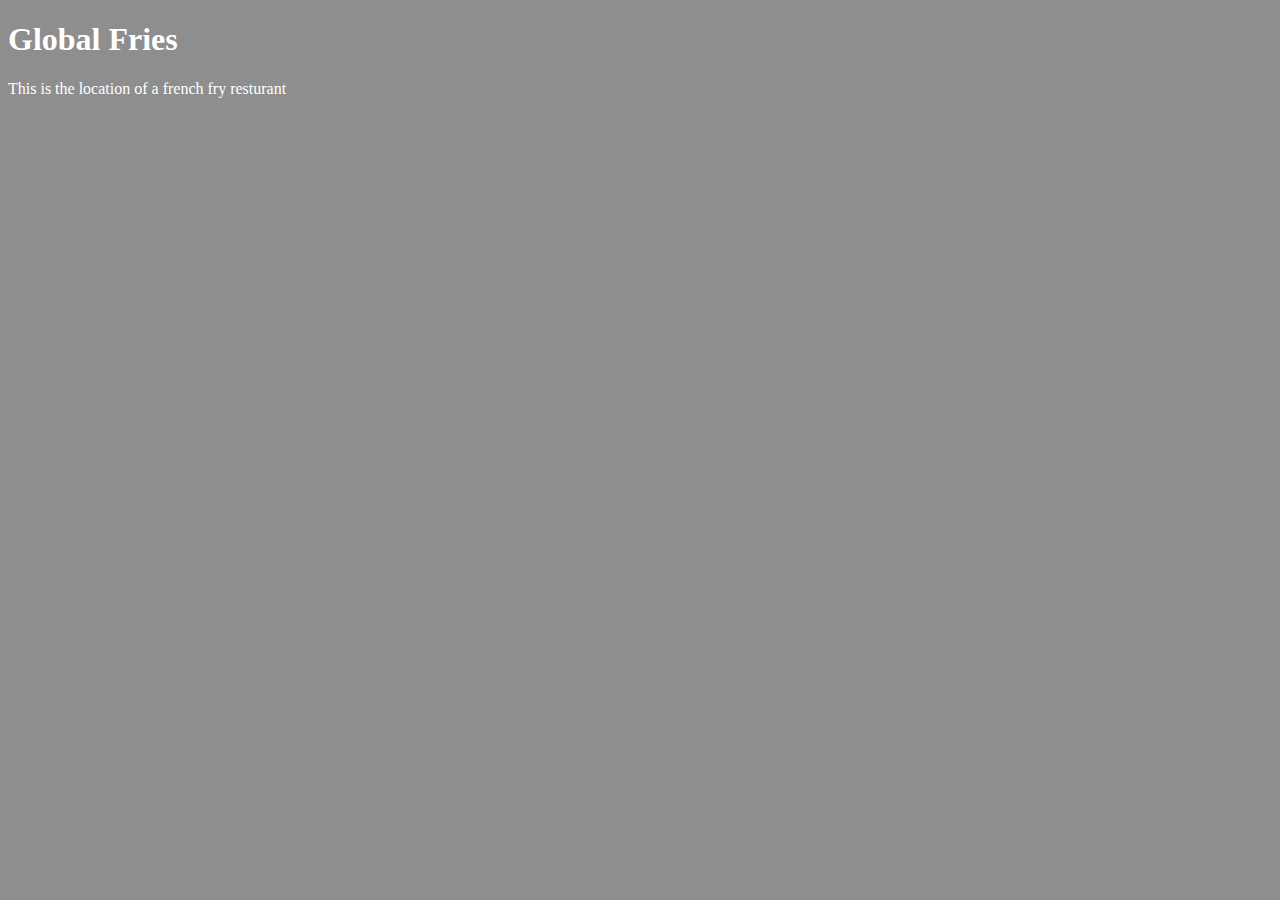
<file: unit_1/index.html>
<!DOCTYPE html>
<html>
<head>
	<title>Global Fries</title>
	<link rel="stylesheet" type="text/css" href="CSS/style.css">
</head>
<body>
	<h1>Global Fries</h1>
	<p>This is the location of a french fry resturant</p>
</body>
</html>
</file>
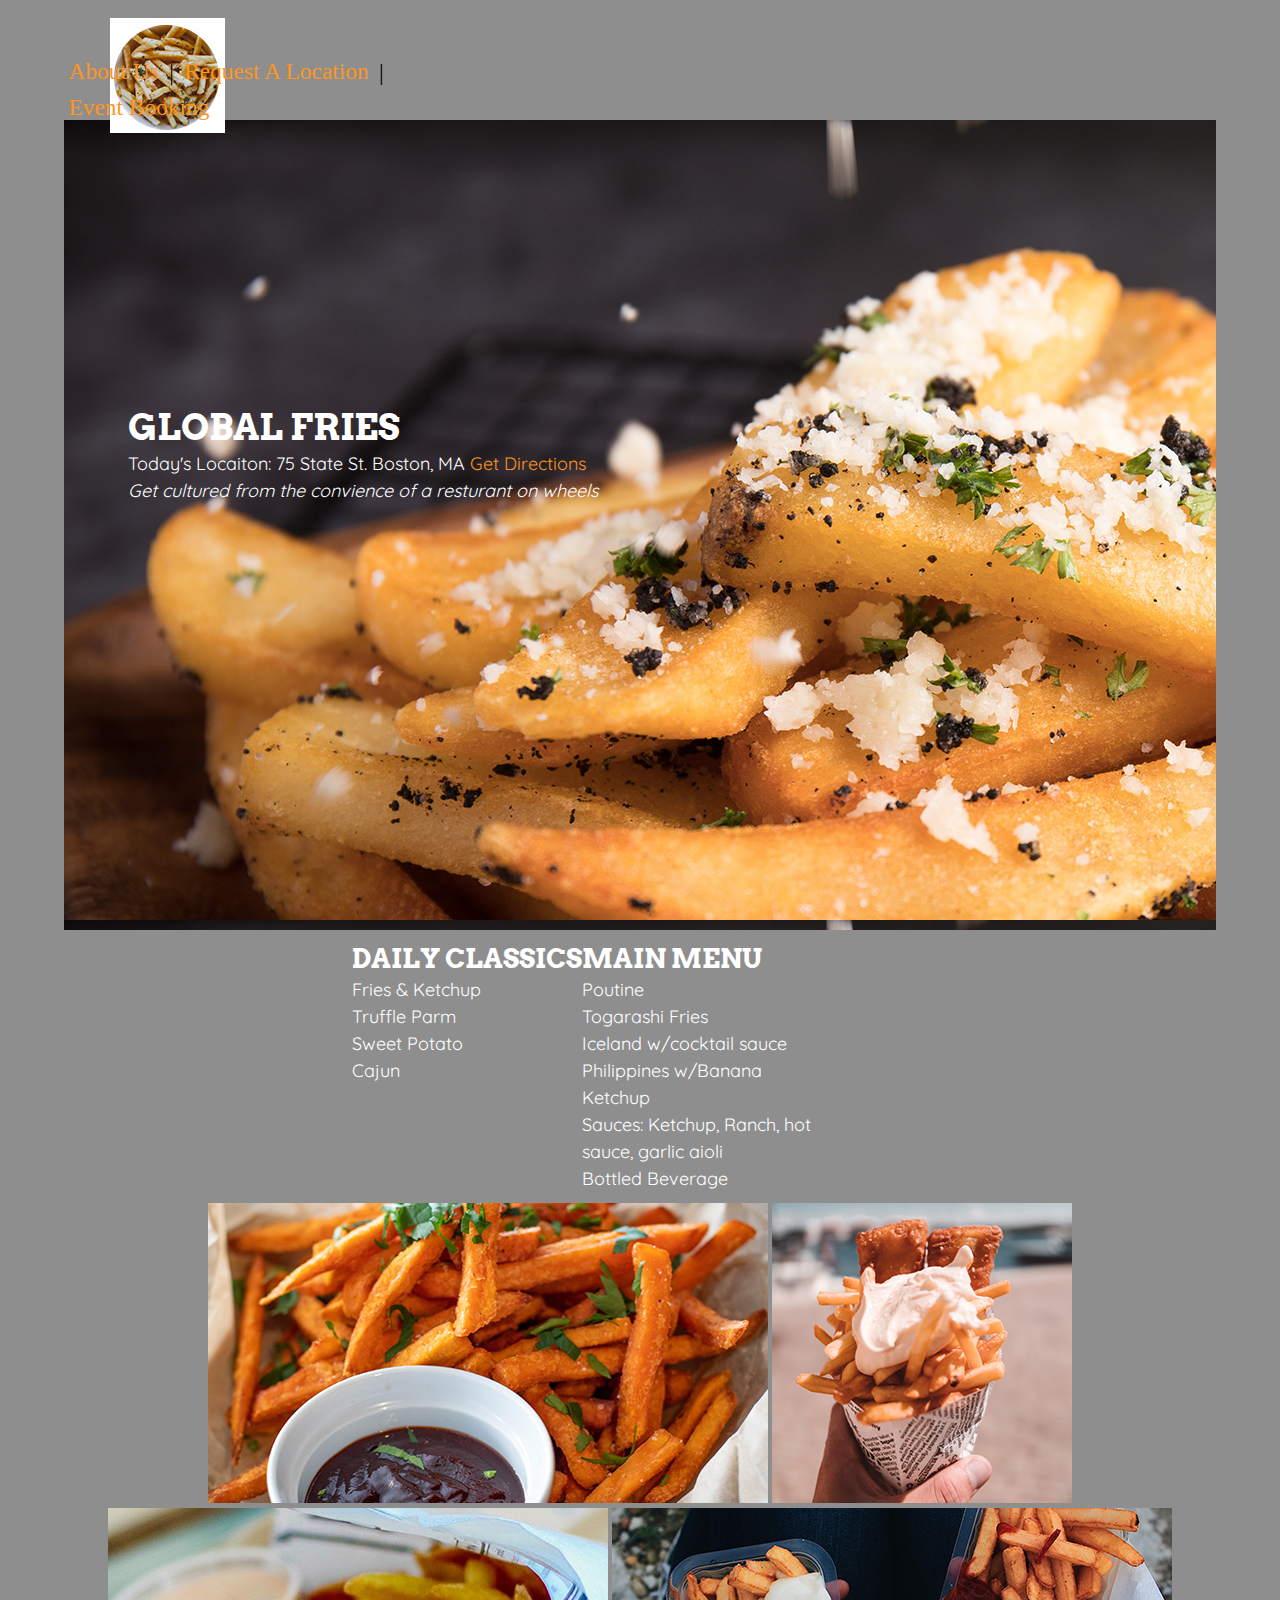
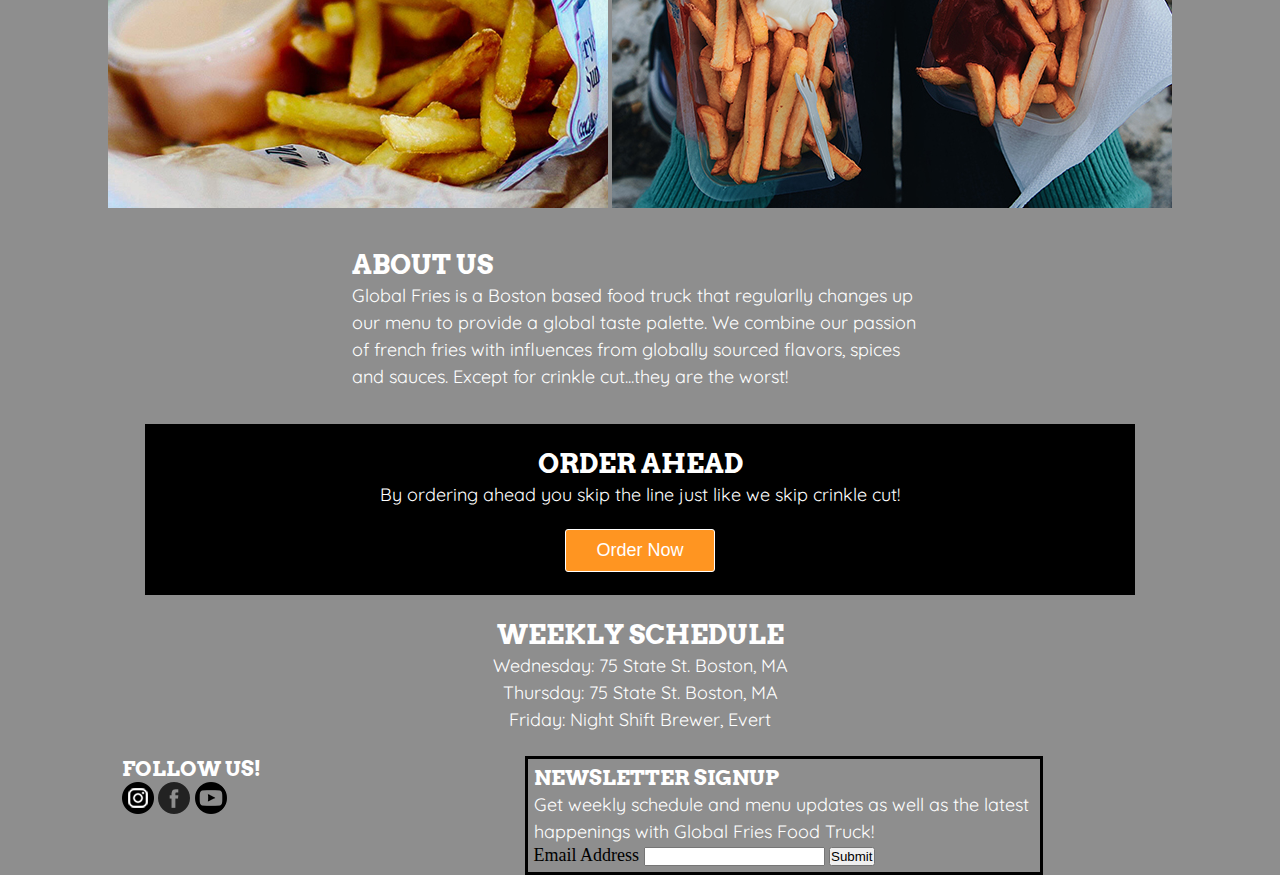
<file: unit_3/index.html>
<!DOCTYPE html>
<html>
	<head>
		<title>Global Fries</title>
		<link rel="stylesheet" type="text/css" href="css/style.css">
		<meta name="viewport" content="width=device-width, initial-scale=1">
	</head>
	<body>
		<header class="clearfix">
			<a href="#" id="logo"><img src="images/logo.jpg" alt="food truck logo"></a>
			<nav>
				<a href="#about">About Us</a> | 
				<a href="#">Request A Location</a> | 
				<a href="#">Event Booking</a>
			</nav>
		</header>
		<section class ="clearfix" id="banner-area">
			<div id="hero-text">
				<h1>Global Fries</h1>
				<p>Today's Locaiton: 75 State St. Boston, MA
				<a href="https://www.google.com/maps/place/75+State+St,+Boston,+MA+02109/data=!4m2!3m1!1s0x89e3708684191e29:0xb1c1deafc0f989a?sa=X&ved=2ahUKEwiruLei4_jtAhXOElkFHYVtBf0Q8gEwAHoECAYQAQ" target="_blank">Get Directions</a></p>
				<p id="slogan">Get cultured from the convience of a resturant on wheels</p>
			</div>
		</section>
		<section id="daily-menu" class="clearfix">
  			<div class="menu-boxes">
				<h2>Daily Classics</h2>
					<ul>
						<li>Fries & Ketchup</li>
						<li>Truffle Parm</li>
						<li>Sweet Potato</li>
						<li>Cajun</li>
					</ul>
 			</div>
			<div class="menu-boxes">
				<h2>Main Menu</h2>
					<ul>
						<li>Poutine</li>
						<li>Togarashi Fries</li>
						<li>Iceland w/cocktail sauce</li>
						<li>Philippines w/Banana Ketchup</li>
						<li>Sauces: Ketchup, Ranch, hot sauce, garlic aioli</li>
						<li>Bottled Beverage</li>
					</ul>
  			</div>
		</section>
		<section id="product-images" class="clearfix">
  			<img src="images/sweet-potato-fries.jpg" alt="sweet-potato-fries">
  			<img src="images/fries-to-go.jpg" alt="french fries to go">
 			<img src="images/food-truck-fries.jpg" alt="food truck french fries">
 			<img src="images/french-fry-sauces.jpg" alt="french fry sauces">
		</section>
		<section id="about-us">
			<h2>About Us</h2>
			<p>Global Fries is a Boston based food truck that regularlly changes up our menu to provide a global taste palette. We combine our passion of french fries with influences from globally sourced flavors, spices and sauces. Except for crinkle cut...they are the worst!</p>
		</section>
		<section id="order">
			<H2>Order Ahead</H2>
			<p>By ordering ahead you skip the line just like we skip crinkle cut!</p>
		</br>
			<p>
			<table cellpadding="0" cellspacing="0" border="0" width="100%"> <tr><td align="center"> <table cellpadding="0" cellspacing="0" width="150" border="0" style="border-collapse: separate !important;"> <tr><td style="background-color:#FF9521;color:#FFFFFF;font-size:18px;padding:10px 10px;border-radius:3px;font-family:Arial, Helvetica, sans-serif;text-align:center;border:solid 1px #FFFFFF"><a href="https://anthonytourville.github.io/unit_3/index.html" style="color:#FFFFFF;text-decoration:none;">Order Now</a></td></tr> </table></td></tr></table>
			</p>
		</section>
		<section id="schedule">
			<h2>Weekly Schedule</h2>
			<ul>
				<li>Wednesday: 75 State St. Boston, MA</li>
				<li>Thursday: 75 State St. Boston, MA</li>
				<li>Friday: Night Shift Brewer, Evert</li>
			</ul>
		</section>
	<footer id="footer-closing" class="clearfix">
		<div id="social-media">
	  		<h3>Follow Us!</h3>
		  	<a href="#"><img src="images/instagram_icon.png" alt="Instagram Icon" hspace="10"></a>
	  	  	<a href="#"><img src="images/facebook_icon.png" alt="Facebook Icon" hspace="10"></a>
		  	<a href="#"><img src="images/youtube_icon.png" alt="YouTube Icon" hspace="10"></a>
	  	</div>
	 	<div id="newsletter">
			<h3>Newsletter Signup</h3>
		  	<p>Get weekly schedule and menu updates as well as the latest happenings with Global Fries Food Truck!</p>
		  	<form>
			  <label for="email">Email Address</label>
			  <input type="email" id="email">
			  <input type="submit" />
		  	</form>
	  	</div>
	</footer>
	</body>
</html>
</file>
<file: unit_1/CSS/style.css>
body {
    background-color: #8e8e8e;
}

h1, p {
    color: #ffffff;
}
</file>
<file: unit_3/css/style.css>
@import url('https://fonts.googleapis.com/css2?family=Quicksand&display=swap');

@import url('https://fonts.googleapis.com/css2?family=Arvo:wght@700&family=Quicksand&display=swap');

* {
	margin:0;
	padding: 0;
	box-sizing: border-box;
}

body {
    background-color: #8e8e8e;
    width: 90%;
    margin: auto;
    font-size: 18px;
}

ul {
	list-style-type: none;
}

#logo {
	float: left;
	margin: 0 5%;
	position: relative;
	top: 1em;
}

header {
	width: 80%
}

nav {
	font-size: 1.3em;
	position: absolute;
	width: 30%
	right: 2%;
	top: 10%;
	transform: translateY(-50%);
}

nav a {
	display: inline-block;
	padding: 1%;
}

#banner-area {
	background: url("../images/hero-image.jpg");
	height: 45em;
}


#hero-text {
	position: absolute;
	left: 10%;
	top: 45%;
}

h1, h2, h3, p, ul {
    color: #ffffff;
}

#slogan {
	font-style: italic;
}

a {
	color: #ff9521;
	text-decoration: none;
}

p, ul {
	font-family: 'Quicksand', sans-serif;
	line-height: 1.5em;
}

h1, h2, h3 {
	font-family: 'Arvo', serif;
	text-transform: uppercase;
}

#daily-menu {
	max-width: 50%;
	padding: 1% 0;
	margin: auto;
}

.menu-boxes {
    float: left;
    width: 40%;
    box-sizing: border-box;
}

#product-images {
	text-align: center;
}

#about-us{
	max-width: 50%;
	margin: auto;
	padding: 3% 0;
}

#order {
	text-align: center;
	margin: 0 7%;
	background-color: black;
	padding: 2%;
}

#schedule {
	text-align: center;
	margin: 2% 0;
}

#social-media {
    float: left;
    width: 40%;
    padding: 0 5%;
}

#newsletter {
    border: .2em black solid;
    padding: 0.5%;
    float: left;
    width: 45%;
}

.clearfix:after {
    display: block;
    content: " ";
    clear: both;
    height: 0;
}
</file>
